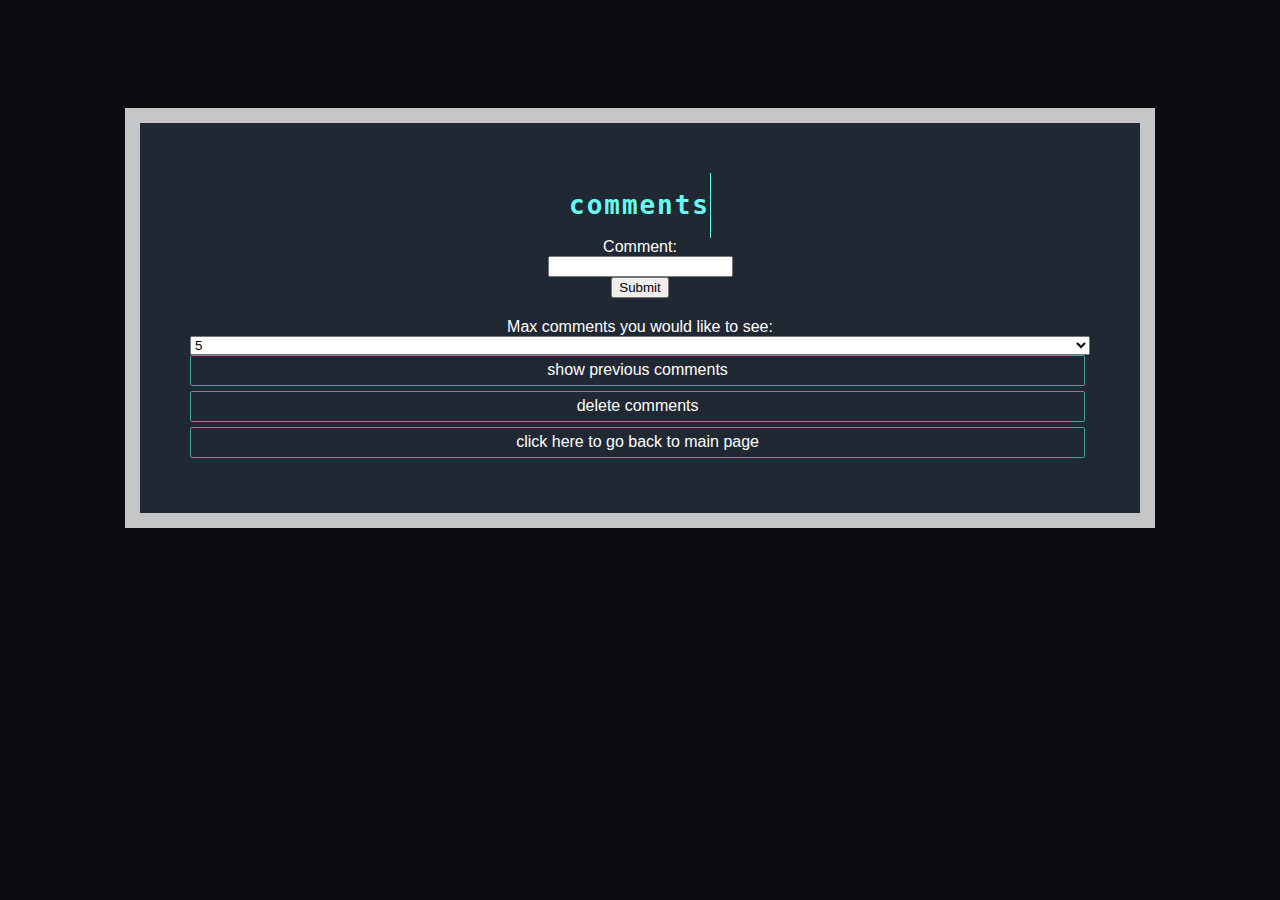
<file: portfolio/src/main/webapp/comments.html>
<!DOCTYPE html>
<html>
  <head>
    <meta charset="UTF-8">
    <title>Swetha Gangu</title>
    <link rel="stylesheet" href="style.css">
    <script src="script.js"></script>
  </head>
  <body>

    <div class="block">
        <div class="typewriter"> <h1>comments</h1> </div>
        <form id="comment_form" action="/data" method="POST">
            <label for="comment">Comment:</label><br>
            <input type="text" id="comment" name="comment"><br>
            <input type="submit"/>
        </form>
        <div id="message"> </div>
        <label for="max_comments">Max comments you would like to see: </label>
        <select name="max_comments" id="max_comments" onchange="getContent()">
            <option value="5" selected>5</option>
            <option value="10">10</option>
            <option value="20">20</option>
            <option value="30">30</option>
        </select>
        <div class="button1" onclick="getContent()">show previous comments</div>
        <div class="button1" onclick="deleteComments()">delete comments</div>
        <div class="button1" onclick="window.location.href='/index.html';">
            click here to go back to main page</div>
    </div>

  </body>
</html>
</file>
<file: portfolio/src/main/webapp/style.css>
body {
    background: #0B0C10;
    padding-top: 5em;
    display: flex;
    flex-flow: column wrap;
    justify-content: center;
}

.yellow-font {
    margin-top: 20px;
    text-decoration:none;
    font-family:'Roboto',sans-serif;
    font-weight:700;
    font-size: large; 
    color: #C5C6C7;
    text-align:center;
    transition: all 0.2s;
}

#quote-container {
    margin-top: 20px;
    text-decoration:none;
    font-family:'Roboto',sans-serif;
    font-weight:300;
    color: white;
    text-align:center;
    transition: all 0.2s;
}

#message {
    margin-top: 20px;
    text-decoration:none;
    font-family:'Roboto',sans-serif;
    font-weight:300;
    color: white;
    text-align:center;
    transition: all 0.2s;
}

.block {
    background-color: #1F2833;
    border: 15px solid #C5C6C7; 
    padding: 50px;
    margin: 20px;
    margin-left: auto;
    margin-right: auto;
    width: 900px;
    color: white;
    text-decoration:none;
    font-family:'Roboto',sans-serif;
    font-weight:300;
    text-align:center;
    transition: all 0.2s;
    display: flex;
    flex-flow: column wrap;
}

/*https://fdossena.com/?p=html5cool/buttons/i.frag*/

.button1 {
    display: inline-block;
    padding:0.35em 1.2em;
    border:0.1em solid #45A29E;
    margin:0 0.3em 0.3em 0;
    border-radius:0.12em;
    box-sizing: border-box;
    text-decoration:none;
    font-family:'Roboto',sans-serif;
    font-weight:300;
    color: white;
    text-align:center;
    transition: all 0.2s;
}

.button1:hover{
    color:#0B0C10;
    background-color:#FFFFFF;
}
@media all and (max-width:30em){
    .button1{
        display:block;
        margin:0.4em auto;
    }
}

/* https://css-tricks.com/snippets/css/typewriter-effect/ */
.typewriter {
    color: #66FCF1;
    font-family: monospace;
    overflow: hidden; /* Ensures the content is not revealed until the animation */
    border-right: .15em solid #66FCF1; /* The typwriter cursor */
    white-space: nowrap; /* Keeps the content on a single line */
    margin: 0 auto; /* Gives that scrolling effect as the typing happens */
    letter-spacing: .15em; /* Adjust as needed */
    animation: 
    typing 3.5s steps(30, end),
    blink-caret .5s step-end infinite;
}

/* The typing effect */
@keyframes typing {
    from { width: 0 }
    to { width: 100% }
}

/* The typewriter cursor effect */
@keyframes blink-caret {
    from, to { border-color: transparent }
    50% { border-color: #66FCF1 }
}

/* https://www.w3schools.com/howto/howto_js_tab_img_gallery.asp */
/* design elements for the art gallery */
.gallery {
    display: flex;
    flex-flow: row wrap;
    justify-content: center;
}

.row {
    float: left;
    width: 25%;
    padding: 10px;
}

.row img {
    opacity: 0.8;
    cursor: pointer;
    width: 100px; 
    height: 130px; 
}

.row img:hover {
    opacity: 1;
}

.column {
    display: flex;
    flex-flow: column wrap;
    justify-content: left;
}

/* Clear floats after the rows */
.column:after {
    content: "";
    display: table;
    clear: both;
}

/* The expanding image container (positioning is needed to position the close button and the text) */
.container {
    position: relative;
    display: none;
    width: 600px; 
    align-content: right; 
    float: right; 
    height: 780px;
}

/* Expanding image text */
#imgtext {
    position: absolute;
    bottom: 15px;
    left: 15px;
    color: white;
    font-size: 20px;
}

/* Closable button inside the image */
.closebtn {
    position: absolute;
    top: 10px;
    right: 15px;
    color: white;
    font-size: 35px;
    cursor: pointer;
}
</file>
